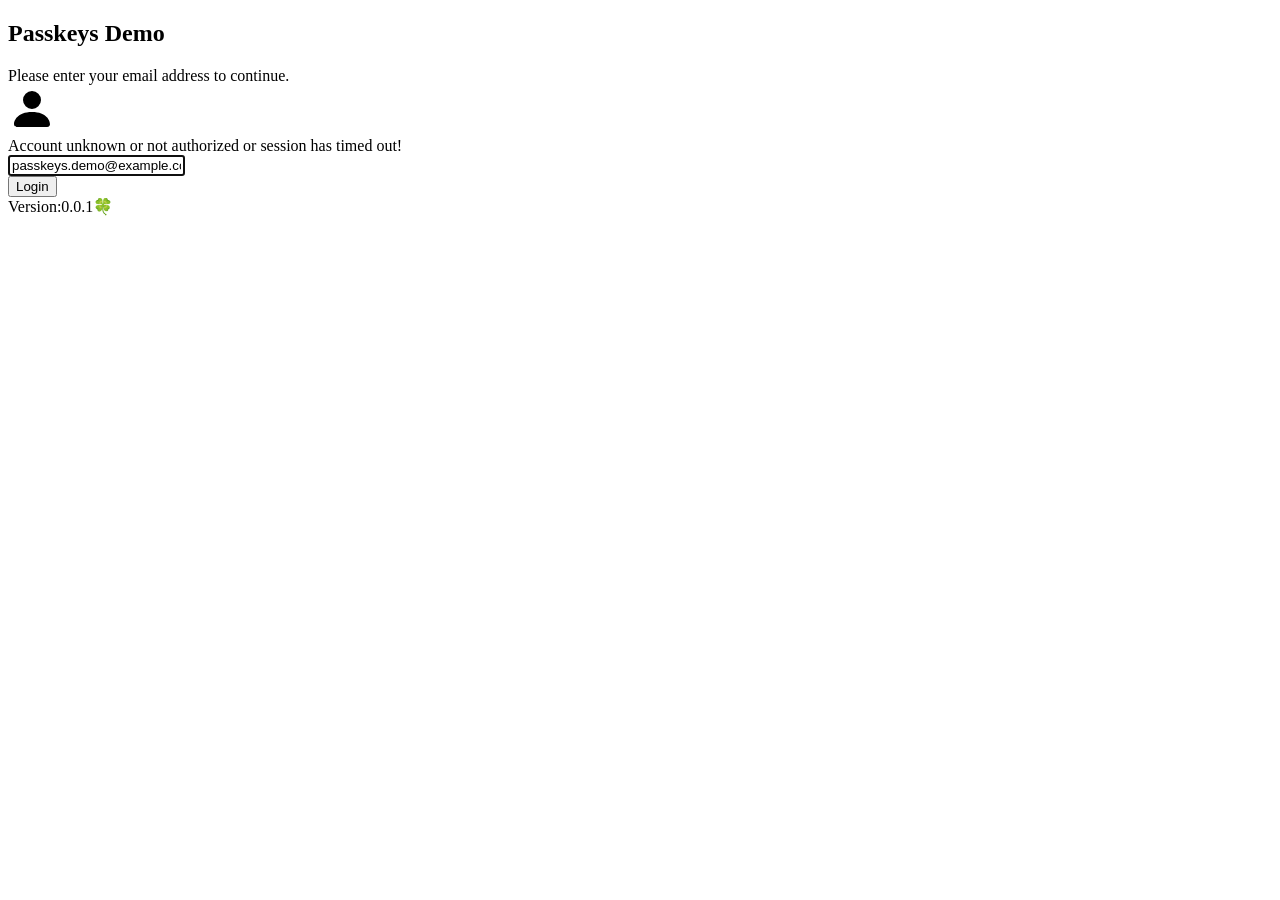
<file: resources/templates/html/login/index.html>
<!DOCTYPE html>
<html lang="en" xmlns:th="http://www.thymeleaf.org">
    <head th:replace="~{loginHeader :: login-header(~{::title})}">
        <title th:text="#{ui.login.title}">Passkeys Demo</title>
    </head>
    <body>
        <script th:inline="javascript">
            $(document).on('htmx:configRequest', (event) => {
                username = document.getElementById("username").value;
                event.detail.headers['Authorization'] = `Basic ${btoa(username)}`;
            });
            $(async (event) => {
                passKeyConditionalLogin();
            });
        </script>
        <div id="systemMessage"></div>
        <header>
            <div class="container-fluid">
                <section class="position-relative py-4 py-xl-2">
                    <div class="container-fluid">
                        <div class="row mb-5">
                            <div class="col-md-8 col-xl-6 text-center mx-auto">
                                <h2 class="fw-bold" th:text="#{ui.login.welcome}">Passkeys Demo</h2>
                                <div id="please-enter-your-email-address" class="mt-4">
                                    <span class="w-lg-50" th:text="#{ui.login.text}">Please enter your email address to continue</span>.
                                </div>
                            </div>
                        </div>
                        <div class="row justify-content-center">
                            <div class="col-lg-4">
                                <div class="card">
                                    <div class="card-body d-flex flex-column align-items-center">
                                        <div class="bs-icon-xl bs-icon-circle bs-icon-primary bs-icon mb-2">
                                            <svg xmlns="http://www.w3.org/2000/svg" width="48" height="48" fill="currentColor" class="bi bi-person-fill" viewBox="0 0 16 16">
                                                <path d="M3 14s-1 0-1-1 1-4 6-4 6 3 6 4-1 1-1 1H3Zm5-6a3 3 0 1 0 0-6 3 3 0 0 0 0 6Z"/>
                                            </svg>
                                        </div>
                                        <div id="errorMessage" th:if="${error}" class="border border-2 border-danger mb-4 p-2">
                                            <span th:text="${error.message}">Account unknown or not authorized or session has timed out</span>!
                                        </div>
                                        <form class="text-center w-75" method="post" hx-post="/login" hx-target="#magic-link-notification">
                                            <div id="magic-link-notification">
                                                <div class="mb-3"><input id="username" class="form-control" type="email" pattern=".+@.+" name="username" th:placeholder="#{ui.login.email.address}" value="passkeys.demo@example.com" autocomplete="username webauthn" required autofocus></div>
                                                <div class="mb-3"><button class="btn btn-primary d-block w-100" type="submit" th:text="#{ui.login.login.button}">Login</button></div>
                                            </div>
                                        </form>
                                    </div>
                                    <div class="d-flex text-muted align-self-end mb-2 me-4">
                                        <span th:text="#{ui.login.version}">Version</span>:<span class="ms-1 me-2" th:text="${version}">0.0.1</span>🍀
                                    </div>
                                </div>
                            </div>
                        </div>
                    </div>
                </section>
            </div>
        </header>
    </body>
</html>
</file>
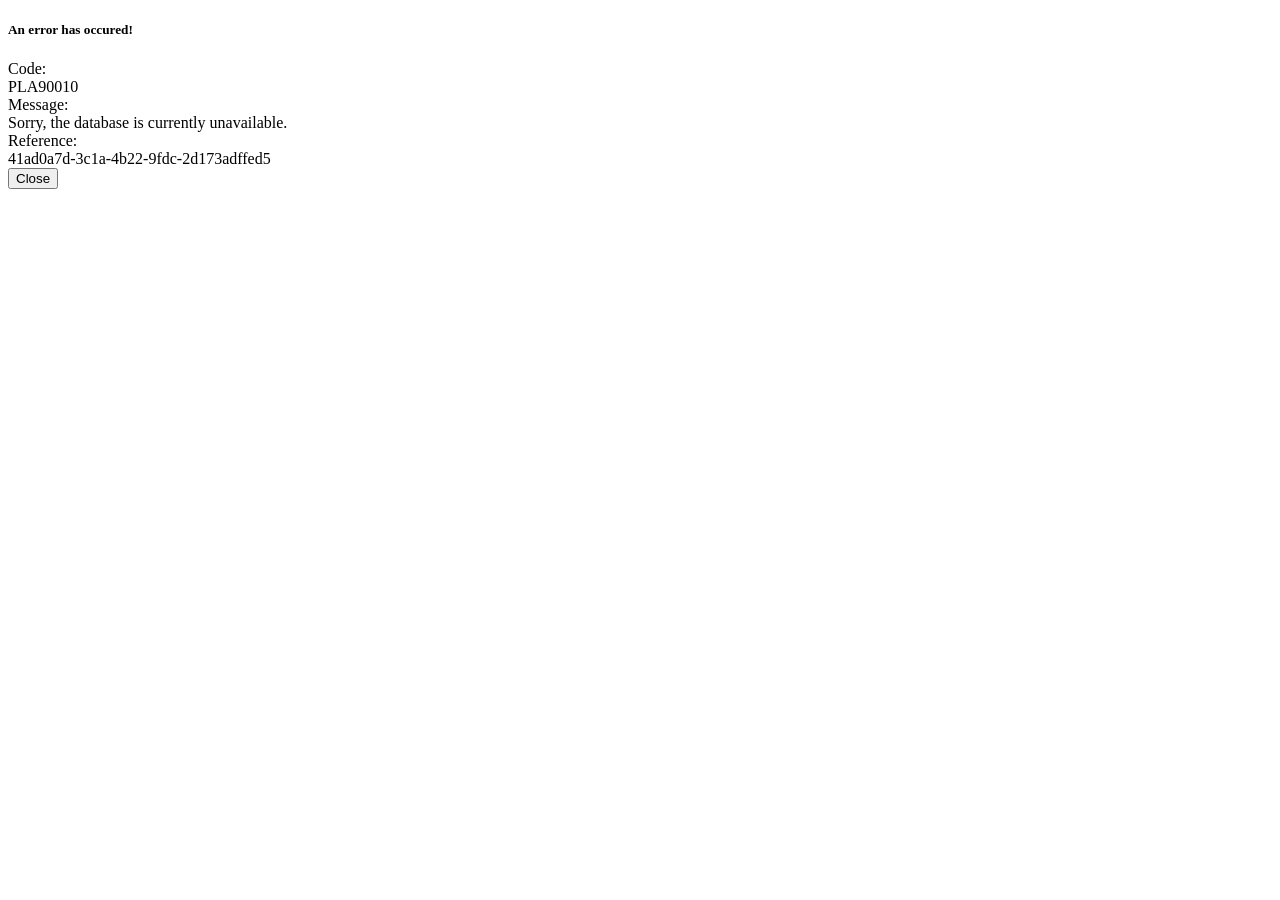
<file: resources/templates/html/exceptions/error-section.html>
<!DOCTYPE html>
<html lang="en" xmlns:th="http://www.thymeleaf.org">
    <section th:fragment="errorModal">
        <div id="errorModal" class="modal show" data-bs-toggle="modal" data-bs-target="#errorModal">
            <div class="modal-dialog modal-lg">
                <div class="modal-content">
                    <div class="modal-header text-white bg-danger">
                        <h5 class="modal-title fw-bold" th:text="#{ui.exceptions.error.title}">An error has occured!</h5>
                    </div>
                    <div class="modal-body">
                        <div class="container-fluid">
                            <div class="row mb-2">
                                <div class="col fw-bold">
                                    <span th:text="#{ui.exceptions.error.code}">Code</span>:
                                </div>
                                <div class="col-10">
                                    <span th:text="${code}">PLA90010</span>
                                </div>
                            </div>
                            <div class="row mb-2">
                                <div class="col fw-bold">
                                    <span th:text="#{ui.exceptions.error.message}">Message</span>:
                                </div>
                                <div class="col-10">
                                    <span th:text="${message}">Sorry, the database is currently unavailable</span>.
                                </div>
                            </div>
                            <div class="row mb-2">
                                <div class="col fw-bold">
                                    <span th:text="#{ui.exceptions.error.reference}">Reference</span>:
                                </div>
                                <div class="col-10">
                                    <span th:text="${reference}">41ad0a7d-3c1a-4b22-9fdc-2d173adffed5</span>
                                </div>
                            </div>
                        </div>
                    </div>
                    <div class="modal-footer">
                        <button type="button" class="btn btn-primary" data-bs-dismiss="modal" th:text="#{ui.shared.close.button}">Close</button>
                    </div>
                </div>
            </div>
        </div>
    </section>
</html>
</file>
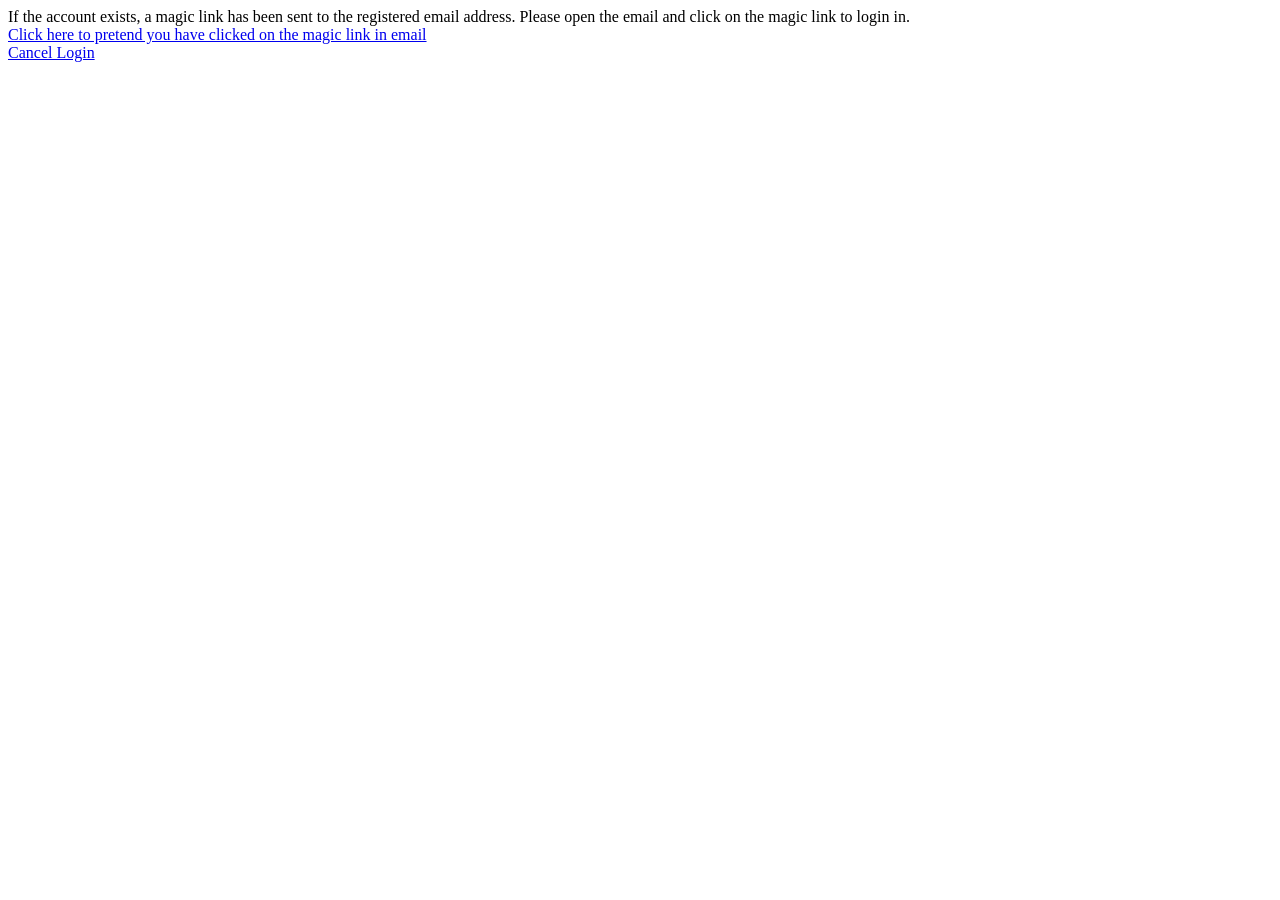
<file: resources/templates/html/login/magic-links/notification.html>
<!DOCTYPE html>
<html lang="en" xmlns:th="http://www.thymeleaf.org">
    <div class="mb-3">
        If the account exists, a magic link has been sent to the registered email address. Please open the email and click on the magic link to login in.
        <div class="mt-2" th:if="${magicLinkToken}">
            <a href="/magic-link?token=foo" th:href="@{~/login/magic-link(token=${magicLinkToken})}" th:text="#{ui.login.magic.link.click.to.login}">Click here to pretend you have clicked on the magic link in email</a>
        </div>
        <div class="mt-2">
            <a class="btn btn-danger d-block w-100" href="/login" th:href="@{~/login}"><span th:text="#{ui.login.cancel.button}">Cancel Login</span></a>
        </div>
    </div>
    <div id="please-enter-your-email-address" class="mt-4" hx-swap-oob="true"/>
</html>
</file>
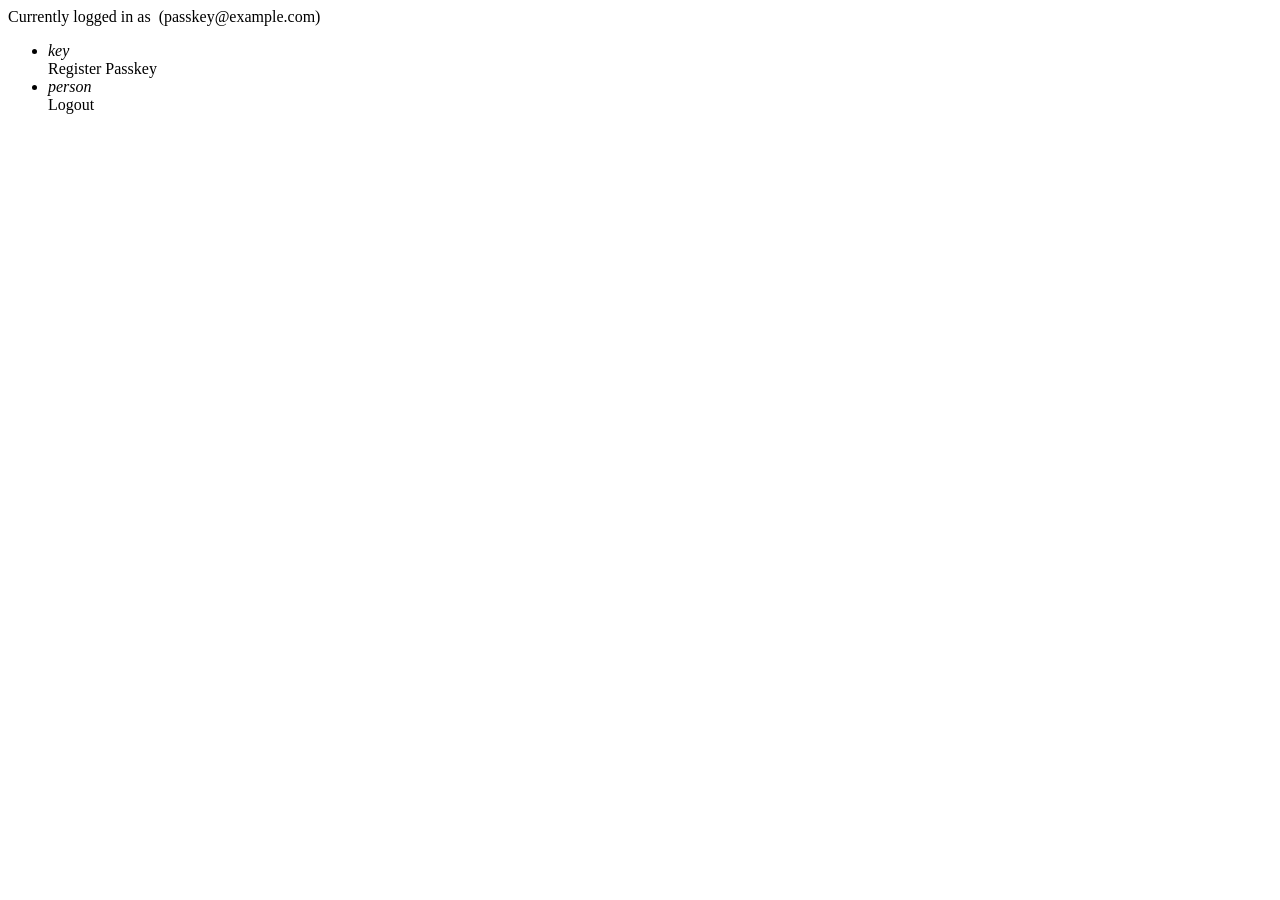
<file: resources/templates/html/dashboard/common/components/navbar.html>
<!DOCTYPE html>
<html lang="en" xmlns:th="http://www.thymeleaf.org">
    <section>
        <div th:fragment="navbar-container (content)" class="row justify-content-evenly">
            <div class="col-9">
                <nav class="navbar navbar-expand-lg bg-body-tertiary">
                    <div class="container-fluid">
                        <span class="nav-text" th:text="#{ui.dashboard.navbar.currently.logged.in.as} + ' ' + ${loggedInAs}">Currently logged in as</span>
                        <span class="nav-text me-auto">
                            &nbsp;(<span class="fw-bold" th:text="${email}">passkey@example.com</span>)
                        </span>
                        <ul class="navbar-nav">
                            <li class="nav-item">
                                <a id="registerPasskey" class="nav-link active" role="button">
                                    <div class="row g-1 align-items-center">
                                        <div class="col-md-auto">
                                            <i class="material-symbols-outlined float-start fs-2">key</i>
                                        </div>
                                        <div class="col">
                                            <span th:text="#{ui.dashboard.navbar.register.passkey}">Register Passkey</span>
                                        </div>
                                    </div>
                                </a>
                            </li>
                            <li class="nav-item">
                                <a class="nav-link active" role="button" hx-post="/logout">
                                    <div class="row g-1 align-items-center">
                                        <div class="col">
                                            <i class="material-icons float-start fs-2">person</i>
                                        </div>
                                        <div class="col">
                                            <span th:text="#{ui.dashboard.navbar.logout}">Logout</span>
                                        </div>
                                    </div>
                                </a>
                            </li>
                        </ul>
                    </div>
                </nav>
            </div>
            <script th:inline="javascript">
                $('#registerPasskey').on('click', async () => {
                    passKeyRegister();
                });
            </script>
        </div>
    </section>
</html>
</file>
